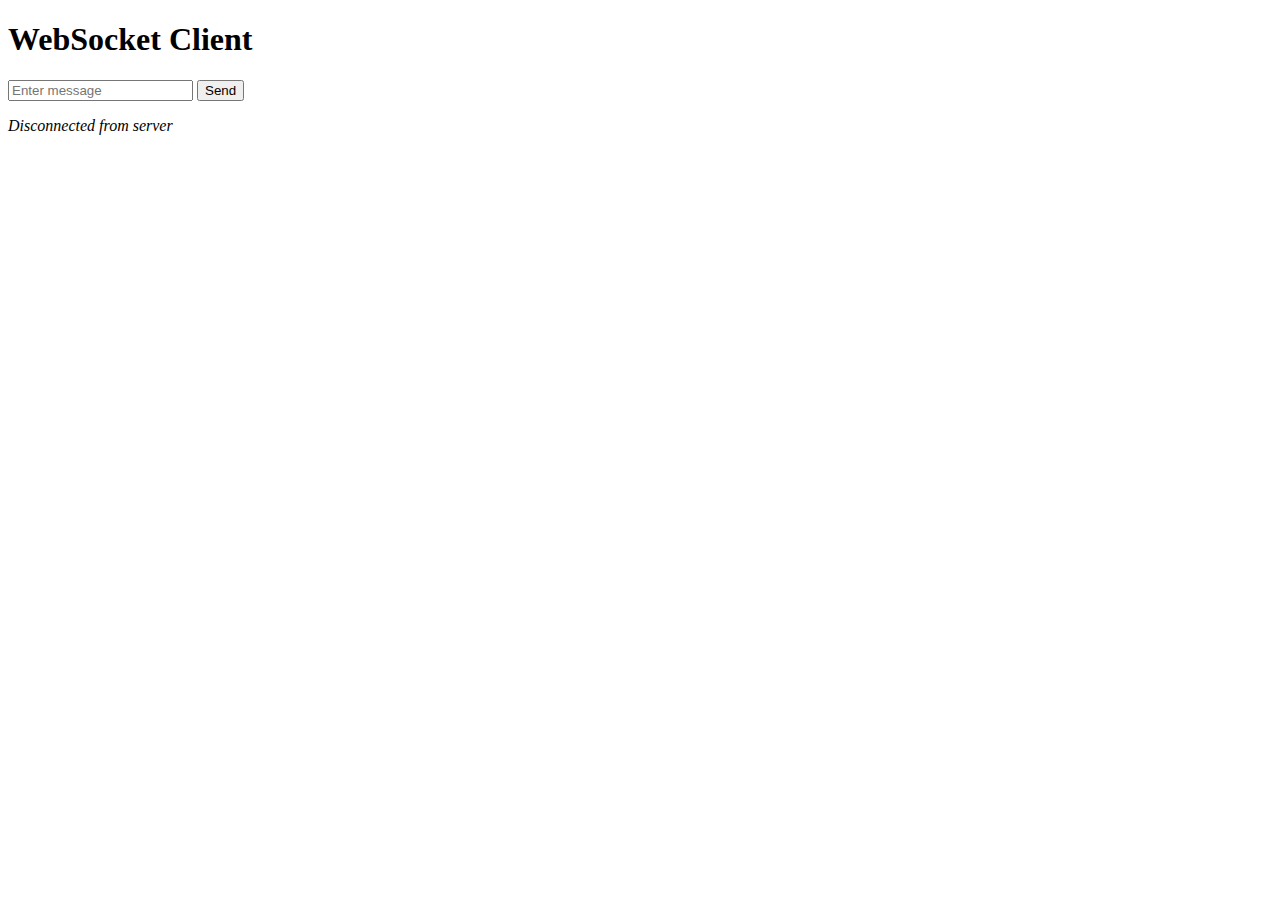
<file: src/main/resources/static/chatPage.html>
<!DOCTYPE html>
<html>
<head>
    <title>WebSocket Test</title>
</head>
<body>
    <h1>WebSocket Client</h1>
    <input type="text" id="messageInput" placeholder="Enter message">
    <button onclick="sendMessage()">Send</button>
    <div id="output"></div>

    <script>
        // Connect to the WebSocket endpoint
        const socket = new WebSocket("ws://localhost:8080/ws");

        // Called when connection is opened
        socket.onopen = function(event) {
            console.log("WebSocket connection opened");
            document.getElementById("output").innerHTML += "<p><b>Connected to server</b></p>";
        };

        // Called when a message is received
        socket.onmessage = function(event) {
            console.log("Message from server: ", event.data);
            document.getElementById("output").innerHTML += "<p>Server: " + event.data + "</p>";
        };

        // Called when connection is closed
        socket.onclose = function(event) {
            console.log("WebSocket connection closed");
            document.getElementById("output").innerHTML += "<p><i>Disconnected from server</i></p>";
        };

        // Called on error
        socket.onerror = function(event) {
            console.error("WebSocket error:", event);
        };

        // Send message to server
        function sendMessage() {
            const input = document.getElementById("messageInput");
            const message = input.value;
            socket.send(message);
            document.getElementById("output").innerHTML += "<p>You: " + message + "</p>";
            input.value = "";
        }
    </script>
</body>
</html>
</file>
